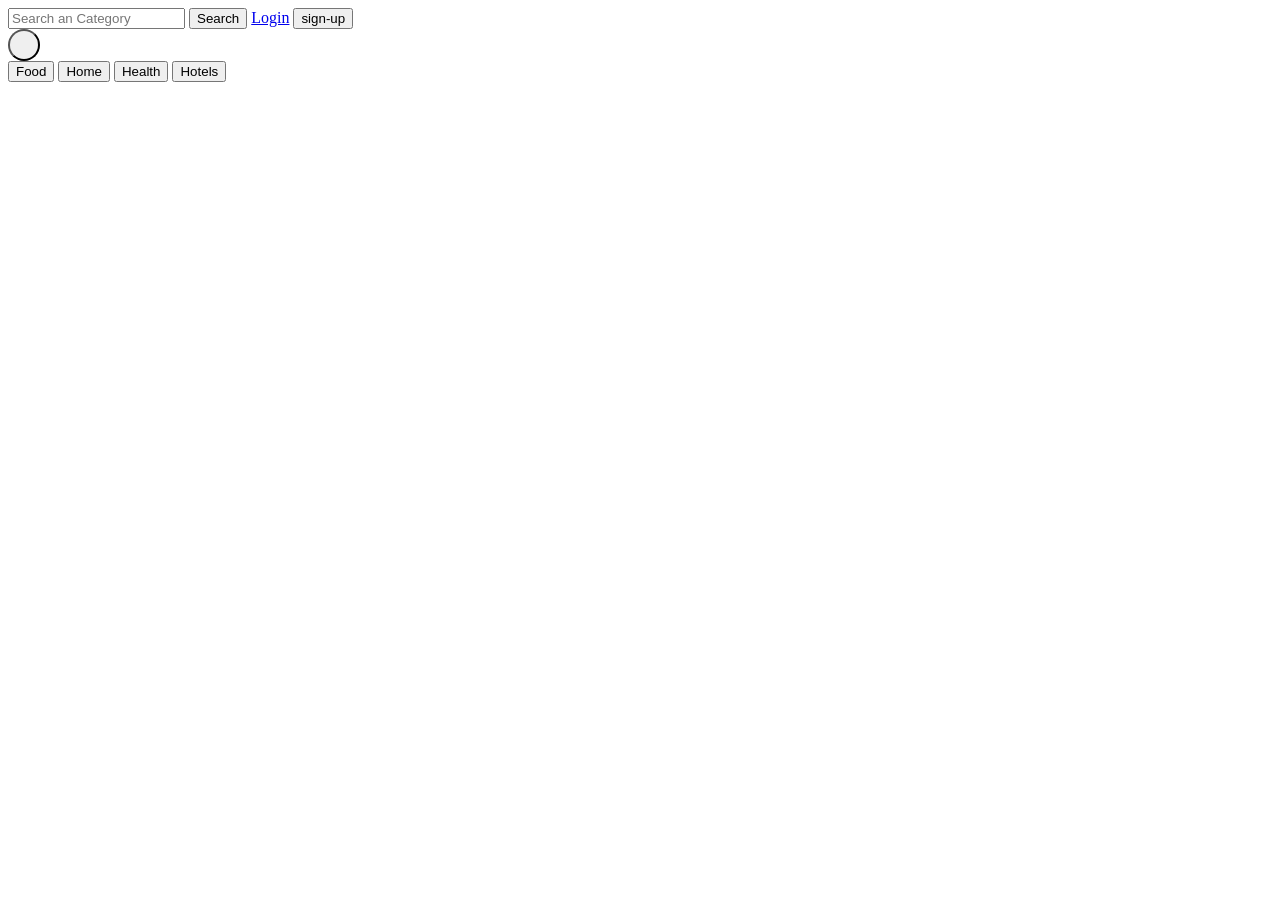
<file: index.html>
<!DOCTYPE html>
<html lang="en">
<head>
    <meta charset="UTF-8">
    <meta name="viewport" content="width=device-width, initial-scale=1.0">
    <title>Document</title>
    <link rel="stylesheet" href="style.css">
</head>
<body>
    <div class="header">
        <input type="text" placeholder="Search an Category" id="Search" onchange="onSearch(this.value)">
        <button  id="btn-1">Search</button>
        <a href="loginpage.html">Login</a>
        <button type="button" id="sign-up">sign-up</button>
    </div> 
    <div class="account-section">
        <button id="account-btn" style="width: 2rem; height: 2rem; border-radius: 50%; overflow: hidden; background-image: url('https://upload.wikimedia.org/wikipedia/commons/a/ac/Default_pfp.jpg'); background-size: cover;"></button>
        </div>
    <div class="account-info">
        <button type="button" id="my-account">My Account</button><br><br>
        <button type="button" id="my-orders">My Orders</button><br><br>
        <button type="button" id="my-reviews">My Reviews</button><br><br>
        <button type="button" id="logout">Logout</button>
  
        
        
    </div>
    <div class="category-btns">
        <button type="button" onclick="checkAuth('food')" >Food</button>
        <button type="button" onclick="checkAuth('home')" >Home</button>
        <button type="button" onclick="checkAuth('health')">Health</button>
        <button type="button" onclick="checkAuth('hotels')">Hotels</button>
    </div>
    <div class="itemsFilter" style="display: none;" >
        <select id="Order" onchange="filterbyItems()">
            <option value="" >Select New or Old Items</option>
            <option value="New" >New</option>
            <option value="Old">Old</option>
        </select><br><br>
        <label for="filter">Select the category Now </label><br>
        <input type="radio"  name="filter" value="food" onchange="filterbyItems(this.value)">
        <label for="food">Food</label><br>

        <input type="radio"  name="filter" value="home" onchange="filterbyItems(this.value)">
        <label for="home">Home</label><br>

        <input type="radio" name="filter" value="health" onchange="filterbyItems(this.value)">
        <label for="health">Health</label><br>

        <input type="radio"  name="filter" value="hotels" onchange="filterbyItems(this.value)">
        <label for="hotels">Hotels</label>
    </div>
    <div class="range-filters" style="display: none;">
        <label for="PriceRange">PriceRange:- <span id="priceValue">0$</span></label>
        <input type="range" id="PriceRange" min="1" max="500" step="3" value="0" oninput="priceAndrating(this.value)"><br>
        <label for="ratingRange">Rating:- <span id="ratingValue">0</span></label>
        <input type="range" id="ratingRange" min="0" max="5" step="0.1" value="0" oninput="priceAndrating(this.value)">
    </div>
    <div class="container">

    </div>
    <div id="display-section">

    </div>
    <script  src="main.js"></script>
</body>
</html>
</file>
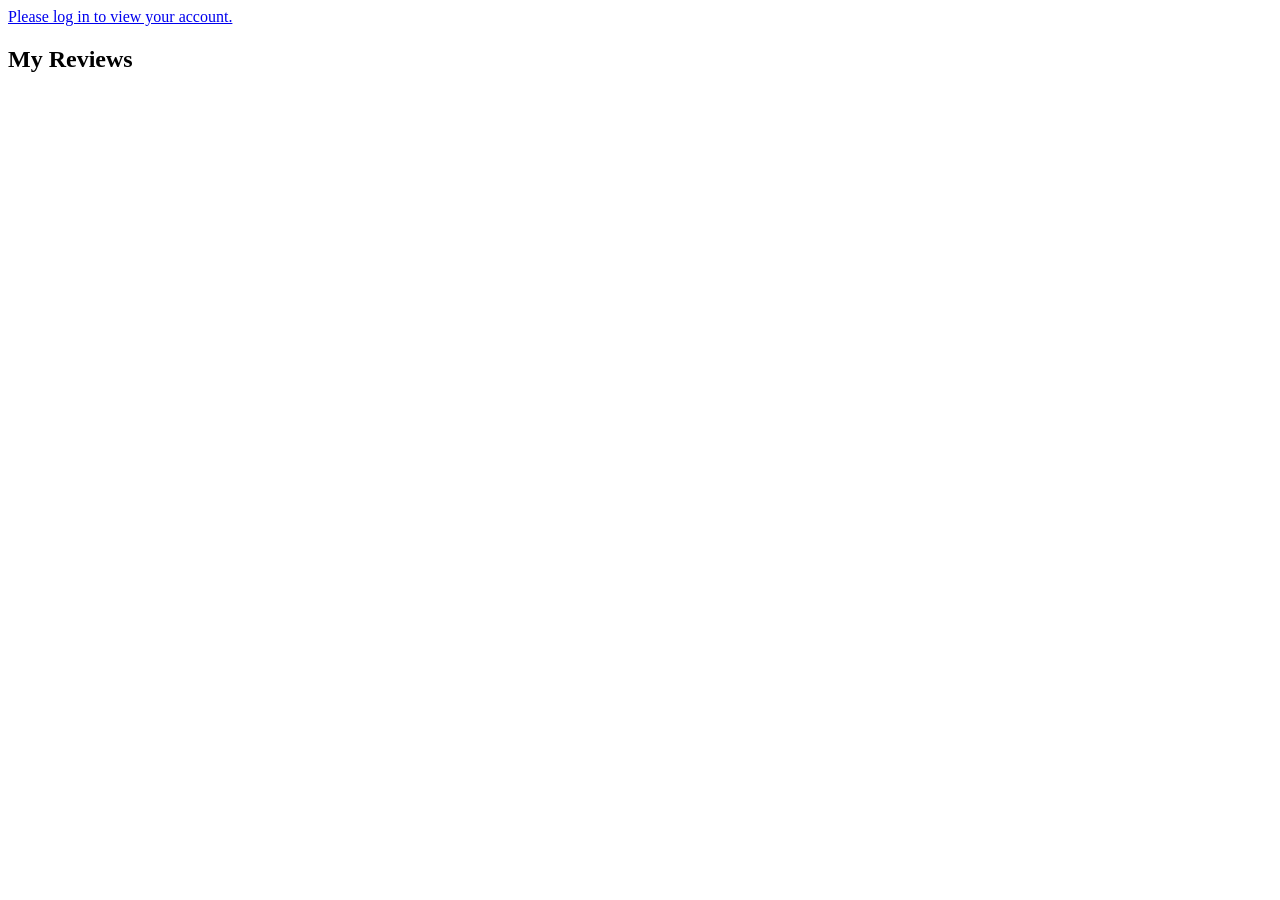
<file: account.html>
<!DOCTYPE html>
<html lang="en">
<head>
    <meta charset="UTF-8">
    <meta name="viewport" content="width=device-width, initial-scale=1.0">
    <title>Document</title>
</head>
<body>
    <div class="message"></div>
    <div id="container">
        <a href="index.html"><span>&#8592;</span> Back</a>
        <h1>My Account</h1>
        <div class="account-dp" style="width: 5rem; height: 5rem; border-radius: 50%; overflow: hidden;">
            <img src="https://upload.wikimedia.org/wikipedia/commons/a/ac/Default_pfp.jpg" alt="Profile Picture" style="width: 100%; height: 100%; object-fit: cover;">
        </div>
        <label id="owner-Name"></label>
        <button id="logout">Logout</button>
    </div>
<div class="container-2">
    <h2>My Reviews</h2>
    
</div>
</body>
<script src="account.js"></script>
</html>
</file>
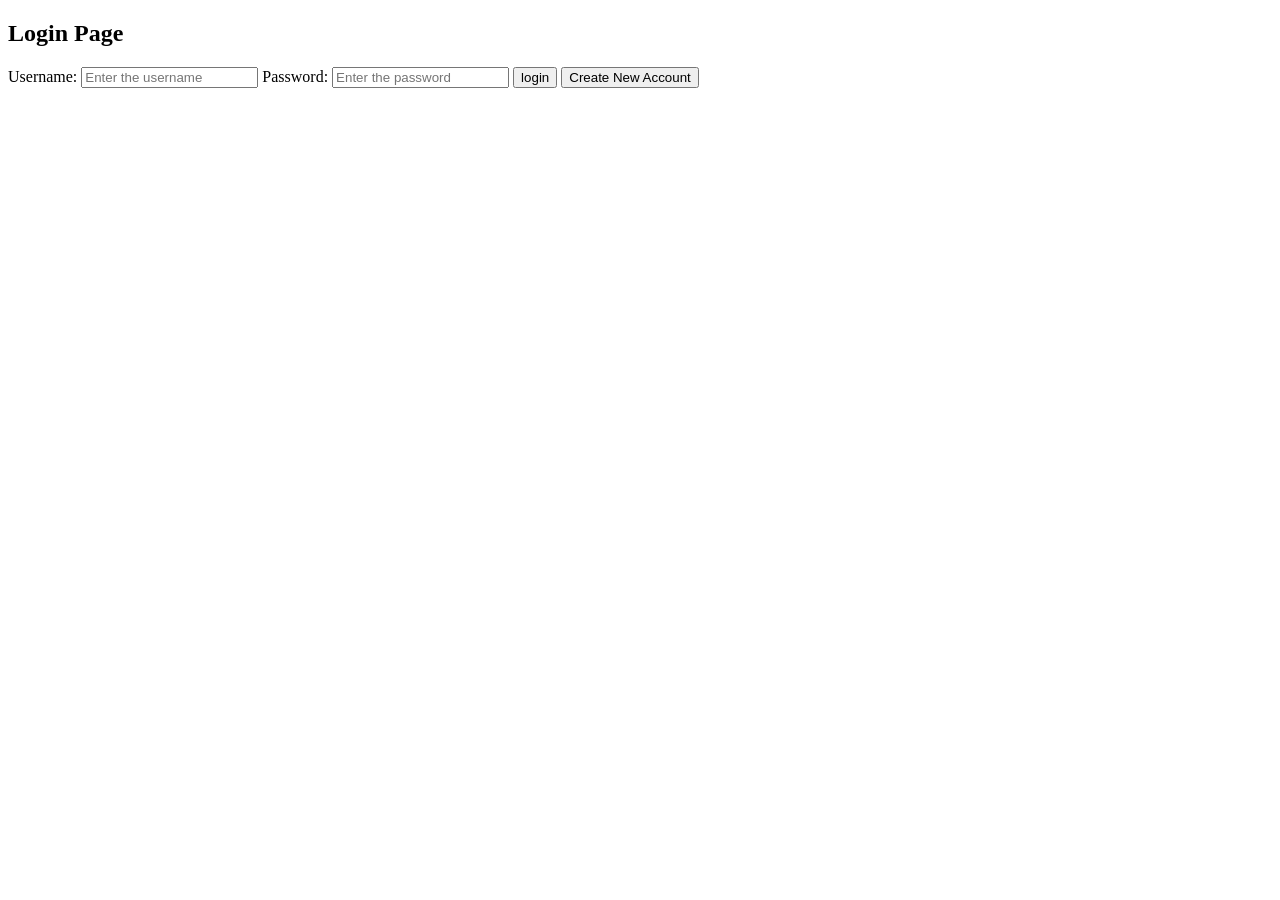
<file: loginpage.html>
<!DOCTYPE html>
<html lang="en">
<head>
    <meta charset="UTF-8">
    <meta name="viewport" content="width=device-width, initial-scale=1.0">
    <title>Document</title>
</head>
<body>
    <div id="login-page">
        <h2>Login Page</h2>
        <label for="userId">Username:</label>
        <input type="text" placeholder="Enter the username" id="userId">
        <label for="userPassword">Password:</label>
        <input type="password" placeholder="Enter the password" id="userPassword">
        <button type="button" id="login">login</button>
        <button type="button" id="newAccount">Create New Account</button>
    </div>
    <div id="createAccount">
    </div>
    <script  src="script.js"></script>
</body>
</html>
</file>
<file: style.css>
.container{
    display: flex;
    width: 10rem;
    flex-direction: column;
}
.container img{
    width: 10em;
    
}
.food-container{
    display: flex;
    width: 10rem;
    flex-direction: column;
}
.account-section{
    display: flex;
    width: 10rem;
    flex-direction: column;
}
.account-info{
    display: none;
    position: absolute;
    background-color: white;
    border: 1px solid #ccc;
    padding: 10px;
    z-index: 1;
}
.account-btn:hover .account-info{
    cursor: pointer;
    display: block;
}
</file>
